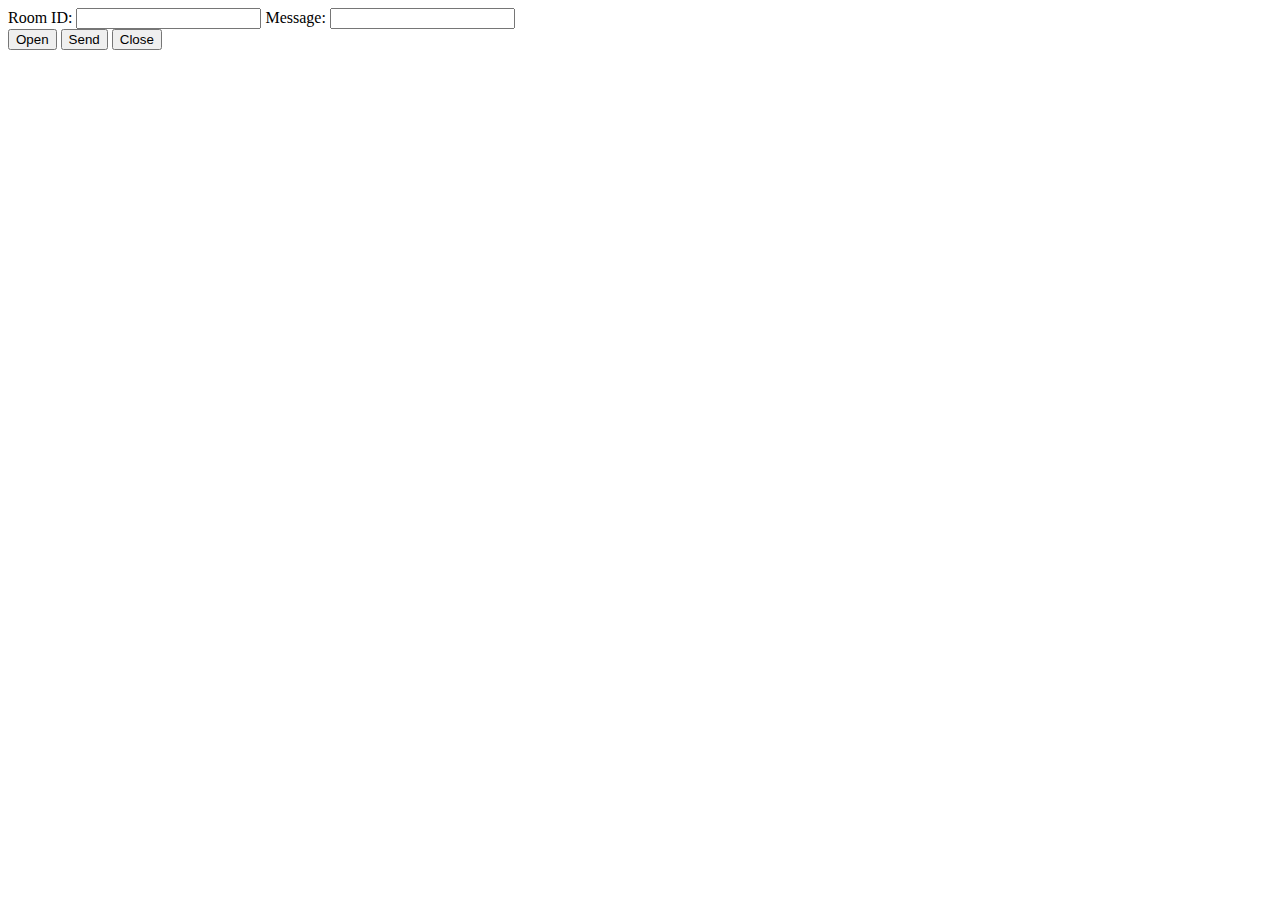
<file: WebSocket/web/index.html>
<!DOCTYPE html>

<html>
<head>
    <title>Echo Chamber</title>
    <meta charset="UTF-8">
    <meta name="viewport" content="width=device-width">
</head>
<body>

<div>
    <label for="roomid">Room ID: </label><input type="text" id="roomid"/>
    <label for="messageinput">Message: </label><input type="text" id="messageinput"/>
</div>
<div>
    <button type="button" onclick="openSocket();" >Open</button>
    <button type="button" onclick="send();" >Send</button>
    <button type="button" onclick="closeSocket();" >Close</button>
</div>
<!-- Server responses get written here -->
<div id="messages"></div>

<!-- Script to utilise the WebSocket -->
<script type="text/javascript">

    var webSocket;
    var messages = document.getElementById("messages");
    var roomID = document.getElementById("roomid");


    function openSocket(){
        // Ensures only one connection is open at a time
        if(webSocket !== undefined && webSocket.readyState !== WebSocket.CLOSED){
            writeResponse("WebSocket is already opened.");
            return;
        }
        // Create a new instance of the websocket
        webSocket = new WebSocket("ws://localhost:8080/WebSocket_war_exploded/chat/" + roomID.value);

        /**
         * Binds functions to the listeners for the websocket.
         */
        webSocket.onopen = function(event){
            // For reasons I can't determine, onopen gets called twice
            // and the first time event.data is undefined.
            // Leave a comment if you know the answer.
            if(event.data === undefined)
                return;

            writeResponse(event.data);
        };

        webSocket.onmessage = function(event){
            writeResponse(event.data);
        };

        webSocket.onclose = function(event){
            writeResponse("Connection closed");
        };
    }

    /**
     * Sends the value of the text input to the server
     */
    function send(){
        var text = document.getElementById("messageinput").value;
        webSocket.send(text);
    }

    function closeSocket(){
        webSocket.close();
    }

    function writeResponse(text){
        messages.innerHTML += "<br/>" + text;
    }

</script>

</body>
</html>
</file>
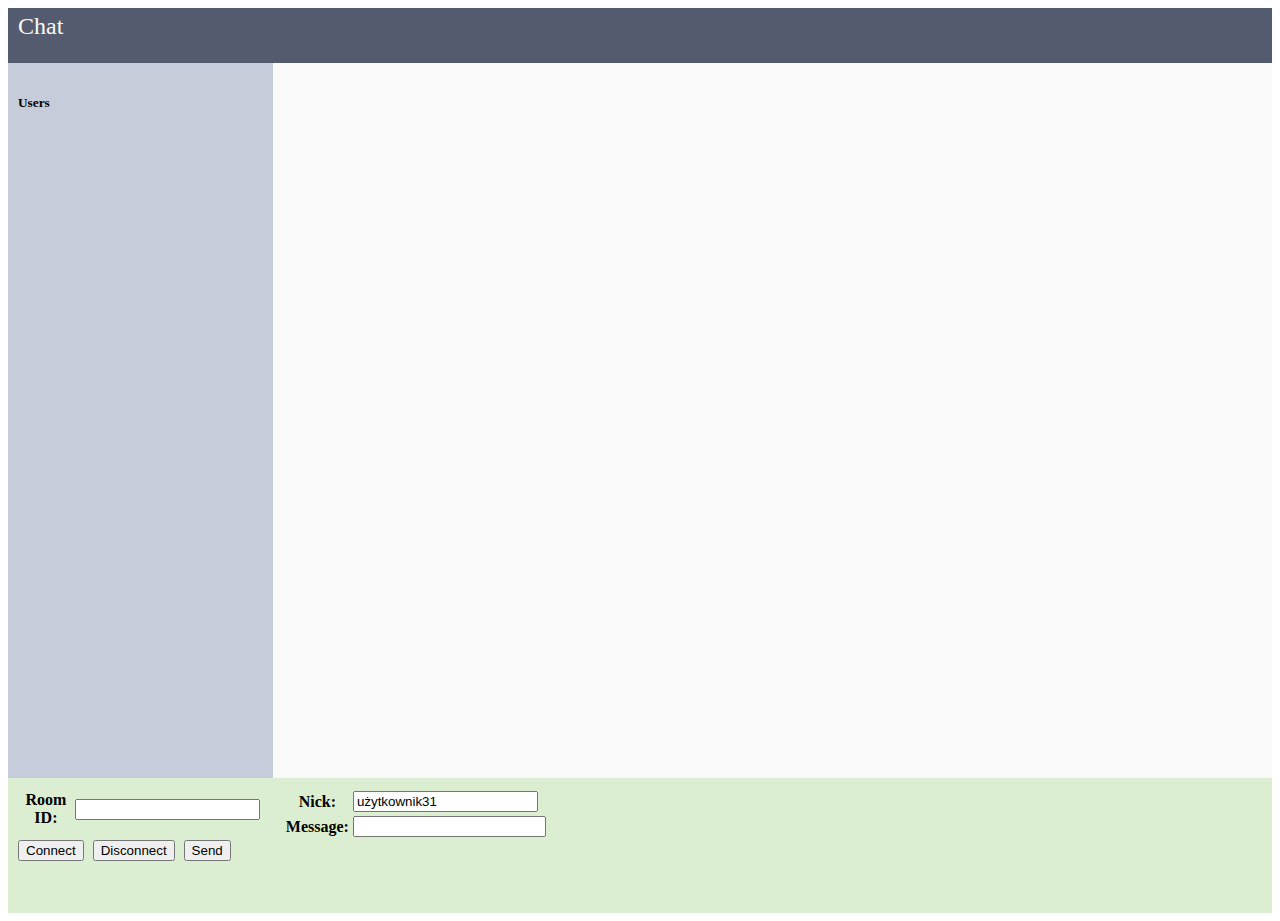
<file: ZaliczenieWebsocket/web/index.html>
<!DOCTYPE html>

<html>
<head>
    <title>Chat</title>
    <meta charset="UTF-8">
    <meta name="viewport" content="width=device-width">
    <link rel="stylesheet" href="style.css">
    <link rel="stylesheet" href="https://stackpath.bootstrapcdn.com/bootstrap/4.1.1/css/bootstrap.min.css" integrity="sha384-WskhaSGFgHYWDcbwN70/dfYBj47jz9qbsMId/iRN3ewGhXQFZCSftd1LZCfmhktB" crossorigin="anonymous">
</head>
<body>

<!-- Server responses get written here -->
<div id="header">
    Chat
</div>
<div id="chat">
    <div id="users">
        <h5 id="users-room">Users</h5>
        <div id="user-container">
        </div>
    </div>
    <div id="messages">
    </div>
</div>
<div id="chat-control">
        <div id="room-input-container">
            <table>
                <tr>
                    <th>
                        <label for="roomid">Room ID: </label>
                    </th>
                    <th>
                        <input type="text" class="form-control" id="roomid"/>
                    </th>
                </tr>
            </table>
            <div id="button-container">
                <button type="button" class="btn btn-success" onclick="openSocket();">Connect</button>
                <button type="button" class="btn btn-warning" onclick="closeSocket();">Disconnect</button>
                <button type="button" class="btn btn-default" onclick="send();">Send</button>
            </div>
        </div>
        <div id="message-input-container">
            <table>
                <tr>
                    <th>
                        <label for="nick-input">Nick: </label>
                    </th>
                    <th>
                        <input type="text" class="form-control" id="nick-input"/>
                    </th>
                </tr>
                <tr>
                    <th>
                        <label for="message-input">Message: </label>
                    </th>
                    <th>
                        <input type="text" id="message-input" class="form-control" oninput="writingMessage();" onkeypress="onenter(event)"/>
                    </th>
                </tr>
            </table>
        </div>
</div>
<!-- Script to utilise the WebSocket -->
<script type="text/javascript">

    let webSocket;
    let writing = false;
    let websocketnick;
    const messages = document.getElementById("messages");
    const users = document.getElementById("user-container");
    const roomID = document.getElementById("roomid");
    const nickinput = document.getElementById("nick-input");
    const usersRoom = document.getElementById("users-room");

    nickinput.value = "użytkownik" + Math.floor((Math.random() * 99) + 1);

    function openSocket() {
        // Ensures only one connection is open at a time
        if (webSocket !== undefined && webSocket.readyState !== WebSocket.CLOSED) {
            writeMessage("WebSocket is already opened.");
            return;
        }

        messages.innerHTML = "";
        usersRoom.innerHTML = "Users in " + roomID.value;
        lastScrollHeight = messages.scrollHeight;

        // Create a new instance of the websocket
        webSocket = new WebSocket("ws://localhost:8080/ZaliczenieWebsocket_war_exploded/chat/" + roomID.value + "/" + nickinput.value);
        websocketnick = nickinput.value;
        nickinput.disabled = true;

        /**
         * Binds functions to the listeners for the websocket.
         */
        webSocket.onopen = function (event) {
            // For reasons I can't determine, onopen gets called twice
            // and the first time event.data is undefined.
            // Leave a comment if you know the answer.
            if (event.data === undefined)
                return;

            writeMessage(event.data);
        };

        webSocket.onmessage = function (event) {
            const jsonObject = JSON.parse(event.data);
            if(jsonObject.messageType === 'message')
            {
                writeMessage(jsonObject.message);
            }
            else if(jsonObject.messageType === 'users')
            {
                writeUsers(jsonObject.users);
            }
        };

        webSocket.onclose = function (event) {
            writeMessage("Connection closed");
            webSocket = undefined;
            nickinput.disabled = false;
        };
    }

    /**
     * Sends the value of the text input to the server
     */
    function send() {
        const text = document.getElementById("message-input").value;
        document.getElementById("message-input").value = "";
        writingMessage();
        const message = {
            'type': 'message',
            'message': text
        };
        webSocket.send(JSON.stringify(message));
    }

    function closeSocket() {
        users.innerHTML = "";
        webSocket.close();
    }

    function writeMessage(text, my_message=false) {
        if(my_message)
            messages.innerHTML += "<div class='my_message'>" + text + "</div>";
        else
            messages.innerHTML += "<div class='message'>" + text + "</div>";

        lastScrollHeight = messages.scrollHeight;
        messages.scrollTop = messages.scrollHeight;
    }

    function writeUsers(usersArray)
    {
        users.innerHTML = "";
        for(let i in usersArray)
        {
            if(usersArray[i].writing)
            {
                users.innerHTML += "<div class='user user_writing'>"+usersArray[i].nick+"</div>";
            }
            else
            {
                users.innerHTML += "<div class='user'>"+usersArray[i].nick+"</div>";
            }
        }
    }

    function writingMessage() {
        const text = document.getElementById("message-input").value;
        if(text.length >= 1)
        {
            if(writing === false)
            {
                writing = true;
                const message = {
                    'type': 'writing',
                    'writing': true
                };
                webSocket.send(JSON.stringify(message));
            }
        }
        else
        {
            if(writing === true)
            {
                const message = {
                    'type': 'writing',
                    'writing': false
                };
                webSocket.send(JSON.stringify(message));
            }
            writing = false;
        }
    }

    //trigger button on enter
    function onenter(e){
        if(e.keyCode === 13){
            send();
        }
    }

</script>

</body>
</html>
</file>
<file: ZaliczenieWebsocket/web/style.css>
#header
{
    font-size:24px;
    color: #faf9f9;
    padding-top:5px;
    padding-left:10px;
    height:50px;
    background-color: #555b6e;
}

#chat
{
    height: calc(85vh - 50px);
    display:flex;
}

#chat-control
{
    height:15vh;
    background-color: #dceed1;
    display:flex;
}

#messages
{
    background-color:#faf9f9;
    width:80%;
    padding:10px;
    overflow:auto;
}

#users
{
    background-color: #c7ccdb;
    width:20%;
    padding:10px;
    overflow:auto;
}

#user-container
{
    padding-left: 15px;
}

#room-input-container
{
    width:20%;
    padding:10px;
}

#message-input-container
{
    width:80%;
    padding:10px;
}

#button-container
{
    padding-top:10px;
}

#button-container *
{
    margin-right: 5px;
}

#message-input
{
    width:100%;
}

#nick-input
{

}

.message
{

}

.nickname
{

}


.user:before
{
    content: "• ";
}

.user_writing:after
{
    font-weight: normal;
    content: " is writing...";
}

.user_writing
{
    font-weight: bold;
}
</file>
